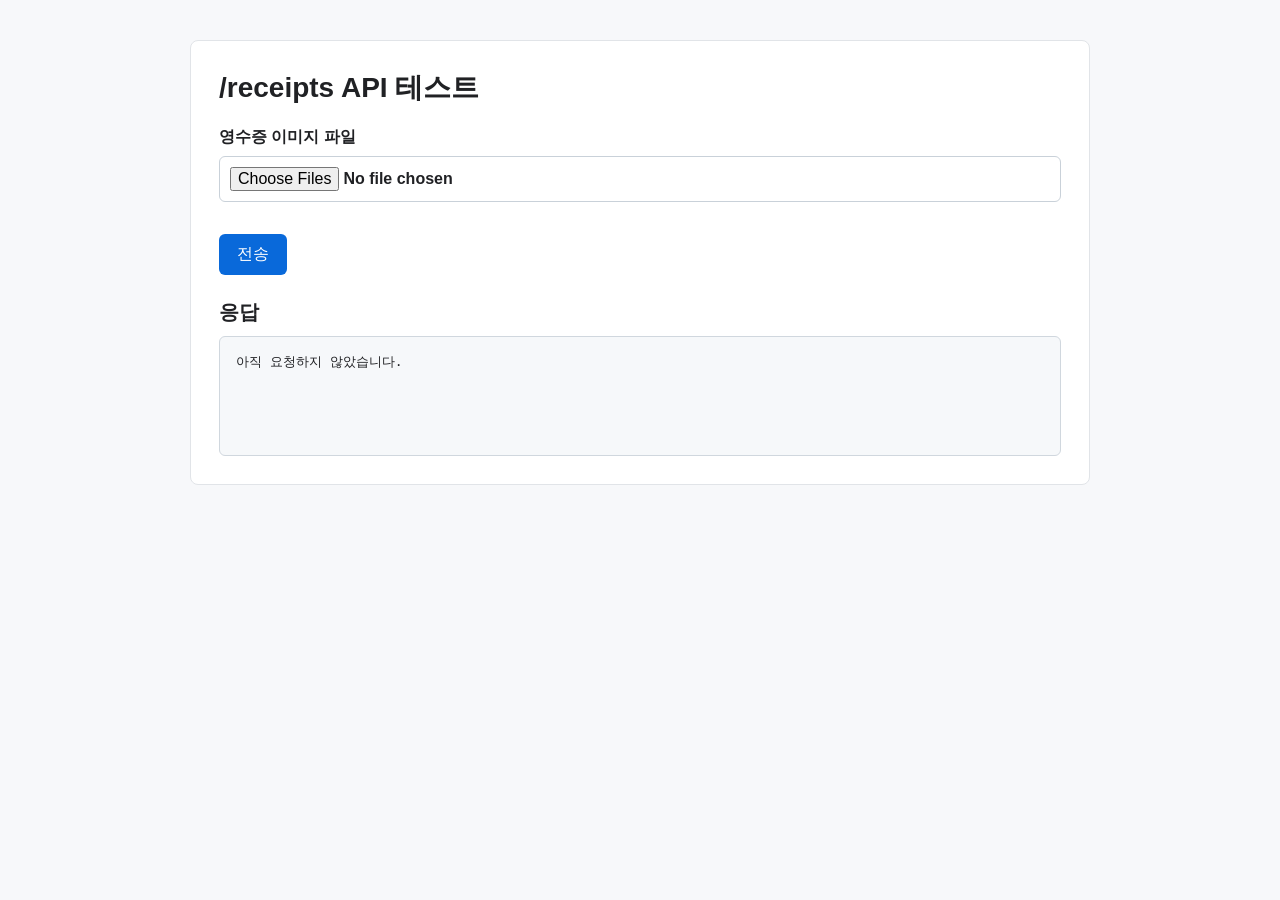
<file: 9-structured-output/src/main/resources/static/index.html>
<!doctype html>
<html lang="ko">
<head>
  <meta charset="utf-8">
  <meta name="viewport" content="width=device-width, initial-scale=1">
  <title>Receipt API Test</title>
  <style>
    * {
      box-sizing: border-box;
    }

    body {
      margin: 0;
      font-family: Arial, "Noto Sans KR", sans-serif;
      color: #202124;
      background: #f7f8fa;
    }

    main {
      width: min(900px, calc(100% - 32px));
      margin: 40px auto;
      padding: 28px;
      background: #fff;
      border: 1px solid #e1e4e8;
      border-radius: 8px;
    }

    h1 {
      margin: 0 0 20px;
      font-size: 28px;
    }

    form {
      display: grid;
      gap: 16px;
    }

    label {
      display: grid;
      gap: 8px;
      font-weight: 700;
    }

    input,
    button {
      font: inherit;
    }

    input[type="file"] {
      width: 100%;
      padding: 10px;
      border: 1px solid #c9d1d9;
      border-radius: 6px;
      background: #fff;
    }

    button {
      width: fit-content;
      padding: 10px 18px;
      border: 0;
      border-radius: 6px;
      color: #fff;
      background: #0969da;
      cursor: pointer;
    }

    button:disabled {
      background: #8c959f;
      cursor: wait;
    }

    .preview-list {
      display: grid;
      grid-template-columns: repeat(auto-fill, minmax(160px, 1fr));
      gap: 12px;
    }

    .preview-item {
      display: grid;
      gap: 8px;
      padding: 10px;
      border: 1px solid #d0d7de;
      border-radius: 6px;
      background: #fff;
    }

    .preview-item img {
      width: 100%;
      aspect-ratio: 4 / 3;
      object-fit: contain;
      border-radius: 4px;
      background: #f6f8fa;
    }

    .preview-item span {
      overflow: hidden;
      text-overflow: ellipsis;
      white-space: nowrap;
      font-size: 13px;
      color: #57606a;
    }

    .result {
      margin-top: 24px;
    }

    .result h2 {
      margin: 0 0 10px;
      font-size: 20px;
    }

    pre {
      min-height: 120px;
      margin: 0;
      padding: 16px;
      overflow: auto;
      white-space: pre-wrap;
      word-break: break-word;
      border: 1px solid #d0d7de;
      border-radius: 6px;
      background: #f6f8fa;
    }

    .error {
      color: #b42318;
    }
  </style>
</head>
<body>
  <main>
    <h1>/receipts API 테스트</h1>

    <form id="receiptForm">
      <label>
        영수증 이미지 파일
        <input id="files" name="file" type="file" accept="image/*" multiple required>
      </label>

      <div id="previewList" class="preview-list" aria-label="선택한 영수증 이미지 미리보기"></div>

      <button id="submitButton" type="submit">전송</button>
    </form>

    <section class="result" aria-live="polite">
      <h2>응답</h2>
      <pre id="result">아직 요청하지 않았습니다.</pre>
    </section>
  </main>

  <script>
    const form = document.getElementById("receiptForm");
    const fileInput = document.getElementById("files");
    const previewList = document.getElementById("previewList");
    const result = document.getElementById("result");
    const submitButton = document.getElementById("submitButton");

    fileInput.addEventListener("change", () => {
      previewList.innerHTML = "";

      Array.from(fileInput.files).forEach((file) => {
        const item = document.createElement("div");
        const image = document.createElement("img");
        const name = document.createElement("span");

        item.className = "preview-item";
        image.src = URL.createObjectURL(file);
        image.alt = file.name;
        name.textContent = file.name;

        item.append(image, name);
        previewList.append(item);
      });
    });

    form.addEventListener("submit", async (event) => {
      event.preventDefault();

      result.classList.remove("error");
      result.textContent = "요청 중입니다...";
      submitButton.disabled = true;

      try {
        const response = await fetch("/receipts", {
          method: "POST",
          body: new FormData(form)
        });

        const text = await response.text();

        if (!response.ok) {
          throw new Error(text || `HTTP ${response.status}`);
        }

        result.textContent = text;
      } catch (error) {
        result.classList.add("error");
        result.textContent = error.message;
      } finally {
        submitButton.disabled = false;
      }
    });
  </script>
</body>
</html>
</file>
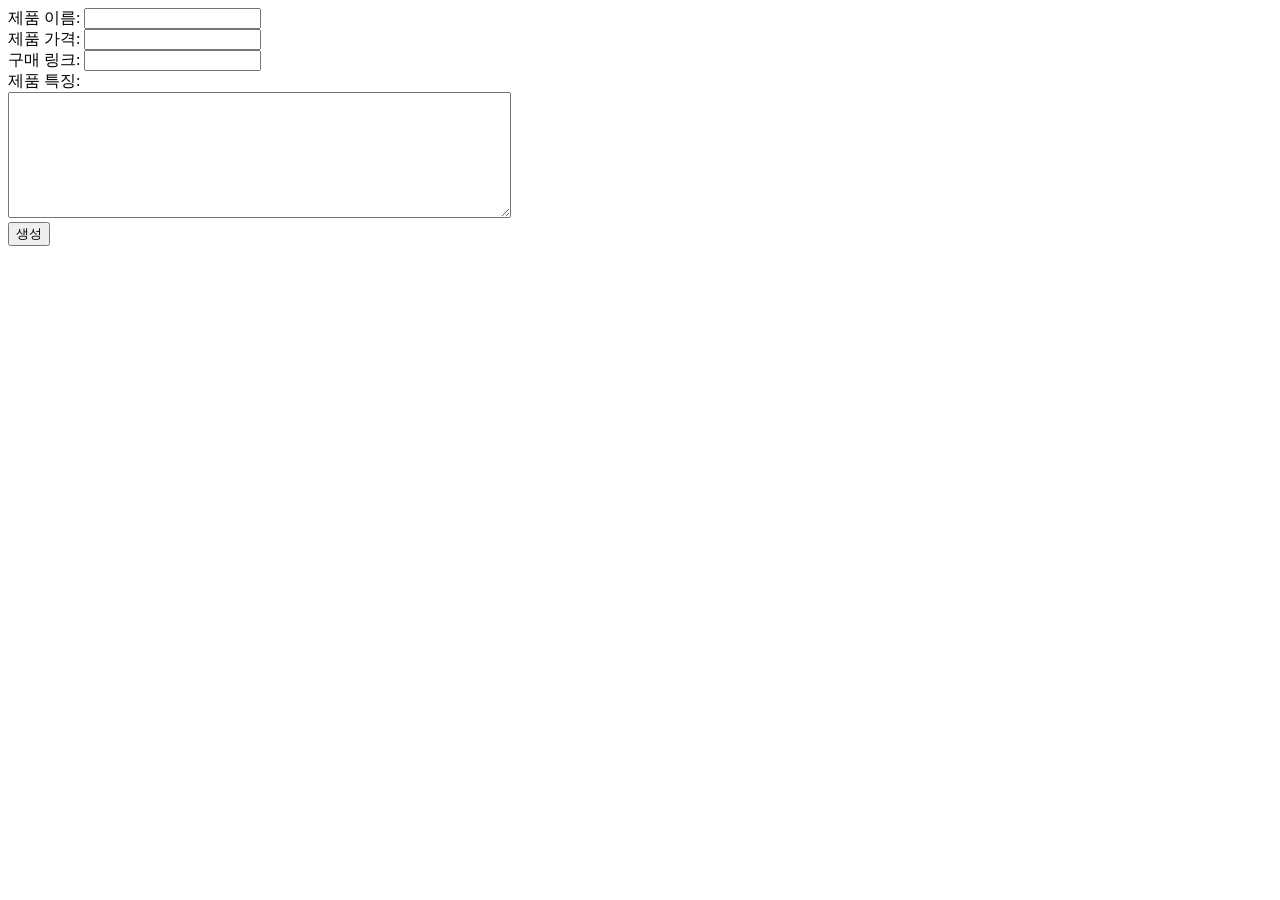
<file: 2-chat-client/src/main/resources/templates/marketing-request.html>
<!DOCTYPE html>
<html lang="ko" xmlns:th="http://www.thymeleaf.org">
<head>
    <meta charset="UTF-8">
    <title>마케팅 문구 작성</title>
</head>
<body>
<main>
    <form th:action="@{/marketing}" method="post">
        <label for="name">제품 이름:</label>
        <input type="text" id="name" name="name"/><br>
        <label for="price">제품 가격:</label>
        <input type="text" id="price" name="price"/><br>
        <label for="link">구매 링크:</label>
        <input type="text" id="link" name="link"/><br>
        <label for="features">제품 특징:</label><br />
        <textarea id="features" name="features" rows="8" cols="60"></textarea><br>
        <button>생성</button>
    </form>
</main>
</body>
</html>
</file>
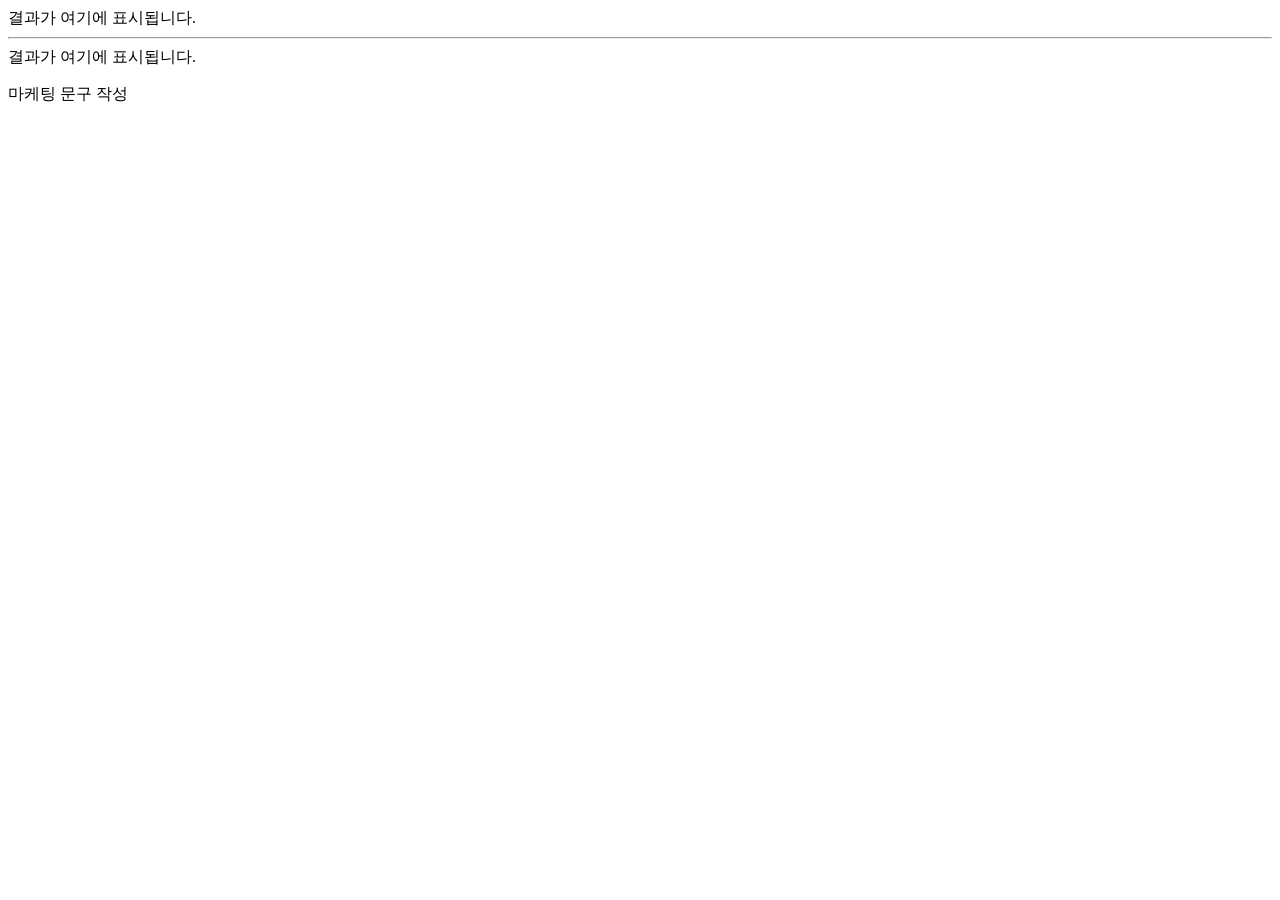
<file: 2-chat-client/src/main/resources/templates/marketing-response.html>
<!DOCTYPE html>
<html lang="ko" xmlns:th="http://www.thymeleaf.org">
<head>
    <meta charset="UTF-8">
    <title>마케팅 문구 결과</title>
</head>
<body>
<main class="container">
    <div th:text="${completion}">결과가 여기에 표시됩니다.</div>
    <hr>
    <div th:utext="${formatted}">결과가 여기에 표시됩니다.</div>
    <p><a th:href="@{/marketing}">마케팅 문구 작성</a></p>
</main>
</body>
</html>
</file>
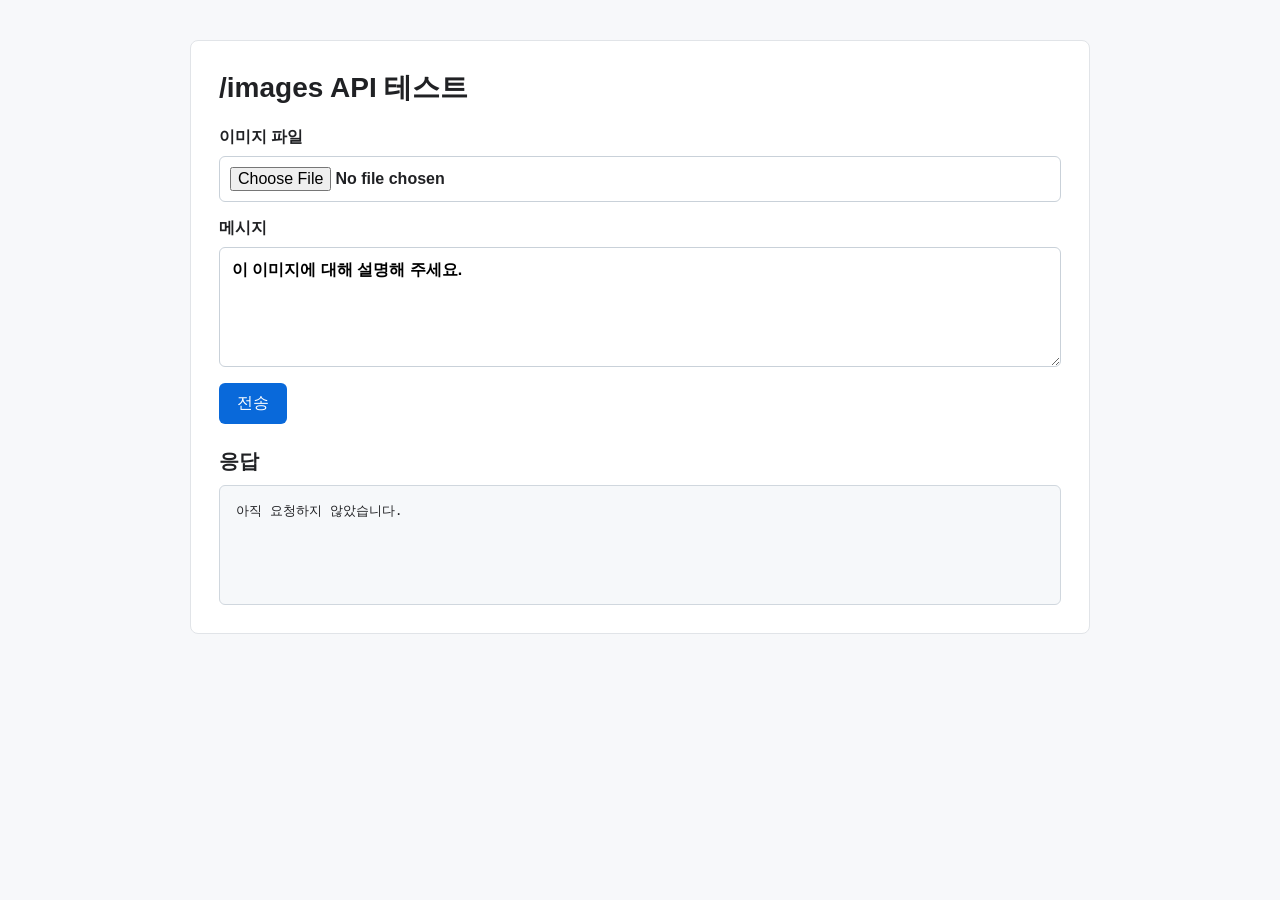
<file: 5-multi-modal-image/src/main/resources/static/image.html>
<!doctype html>
<html lang="ko">
<head>
  <meta charset="utf-8">
  <meta name="viewport" content="width=device-width, initial-scale=1">
  <title>Image API Test</title>
  <style>
    * {
      box-sizing: border-box;
    }

    body {
      margin: 0;
      font-family: Arial, "Noto Sans KR", sans-serif;
      color: #202124;
      background: #f7f8fa;
    }

    main {
      width: min(900px, calc(100% - 32px));
      margin: 40px auto;
      padding: 28px;
      background: #fff;
      border: 1px solid #e1e4e8;
      border-radius: 8px;
    }

    h1 {
      margin: 0 0 20px;
      font-size: 28px;
    }

    form {
      display: grid;
      gap: 16px;
    }

    label {
      display: grid;
      gap: 8px;
      font-weight: 700;
    }

    input,
    textarea,
    button {
      font: inherit;
    }

    input[type="file"],
    textarea {
      width: 100%;
      border: 1px solid #c9d1d9;
      border-radius: 6px;
      background: #fff;
    }

    input[type="file"] {
      padding: 10px;
    }

    textarea {
      min-height: 120px;
      padding: 12px;
      resize: vertical;
    }

    button {
      width: fit-content;
      padding: 10px 18px;
      border: 0;
      border-radius: 6px;
      color: #fff;
      background: #0969da;
      cursor: pointer;
    }

    button:disabled {
      background: #8c959f;
      cursor: wait;
    }

    .preview {
      display: none;
      max-width: 360px;
      max-height: 260px;
      border: 1px solid #d0d7de;
      border-radius: 6px;
      object-fit: contain;
    }

    .result {
      margin-top: 24px;
    }

    .result h2 {
      margin: 0 0 10px;
      font-size: 20px;
    }

    pre {
      min-height: 120px;
      margin: 0;
      padding: 16px;
      overflow: auto;
      white-space: pre-wrap;
      word-break: break-word;
      border: 1px solid #d0d7de;
      border-radius: 6px;
      background: #f6f8fa;
    }

    .error {
      color: #b42318;
    }
  </style>
</head>
<body>
  <main>
    <h1>/images API 테스트</h1>

    <form id="imageForm">
      <label>
        이미지 파일
        <input id="file" name="file" type="file" accept="image/*" required>
      </label>

      <img id="preview" class="preview" alt="선택한 이미지 미리보기">

      <label>
        메시지
        <textarea id="message" name="message" required>이 이미지에 대해 설명해 주세요.</textarea>
      </label>

      <button id="submitButton" type="submit">전송</button>
    </form>

    <section class="result" aria-live="polite">
      <h2>응답</h2>
      <pre id="result">아직 요청하지 않았습니다.</pre>
    </section>
  </main>

  <script>
    const form = document.getElementById("imageForm");
    const fileInput = document.getElementById("file");
    const preview = document.getElementById("preview");
    const result = document.getElementById("result");
    const submitButton = document.getElementById("submitButton");

    fileInput.addEventListener("change", () => {
      const file = fileInput.files[0];

      if (!file) {
        preview.removeAttribute("src");
        preview.style.display = "none";
        return;
      }

      preview.src = URL.createObjectURL(file);
      preview.style.display = "block";
    });

    form.addEventListener("submit", async (event) => {
      event.preventDefault();

      result.classList.remove("error");
      result.textContent = "요청 중입니다...";
      submitButton.disabled = true;

      try {
        const response = await fetch("/images", {
          method: "POST",
          body: new FormData(form)
        });

        const text = await response.text();

        if (!response.ok) {
          throw new Error(text || `HTTP ${response.status}`);
        }

        result.textContent = text;
      } catch (error) {
        result.classList.add("error");
        result.textContent = error.message;
      } finally {
        submitButton.disabled = false;
      }
    });
  </script>
</body>
</html>
</file>
